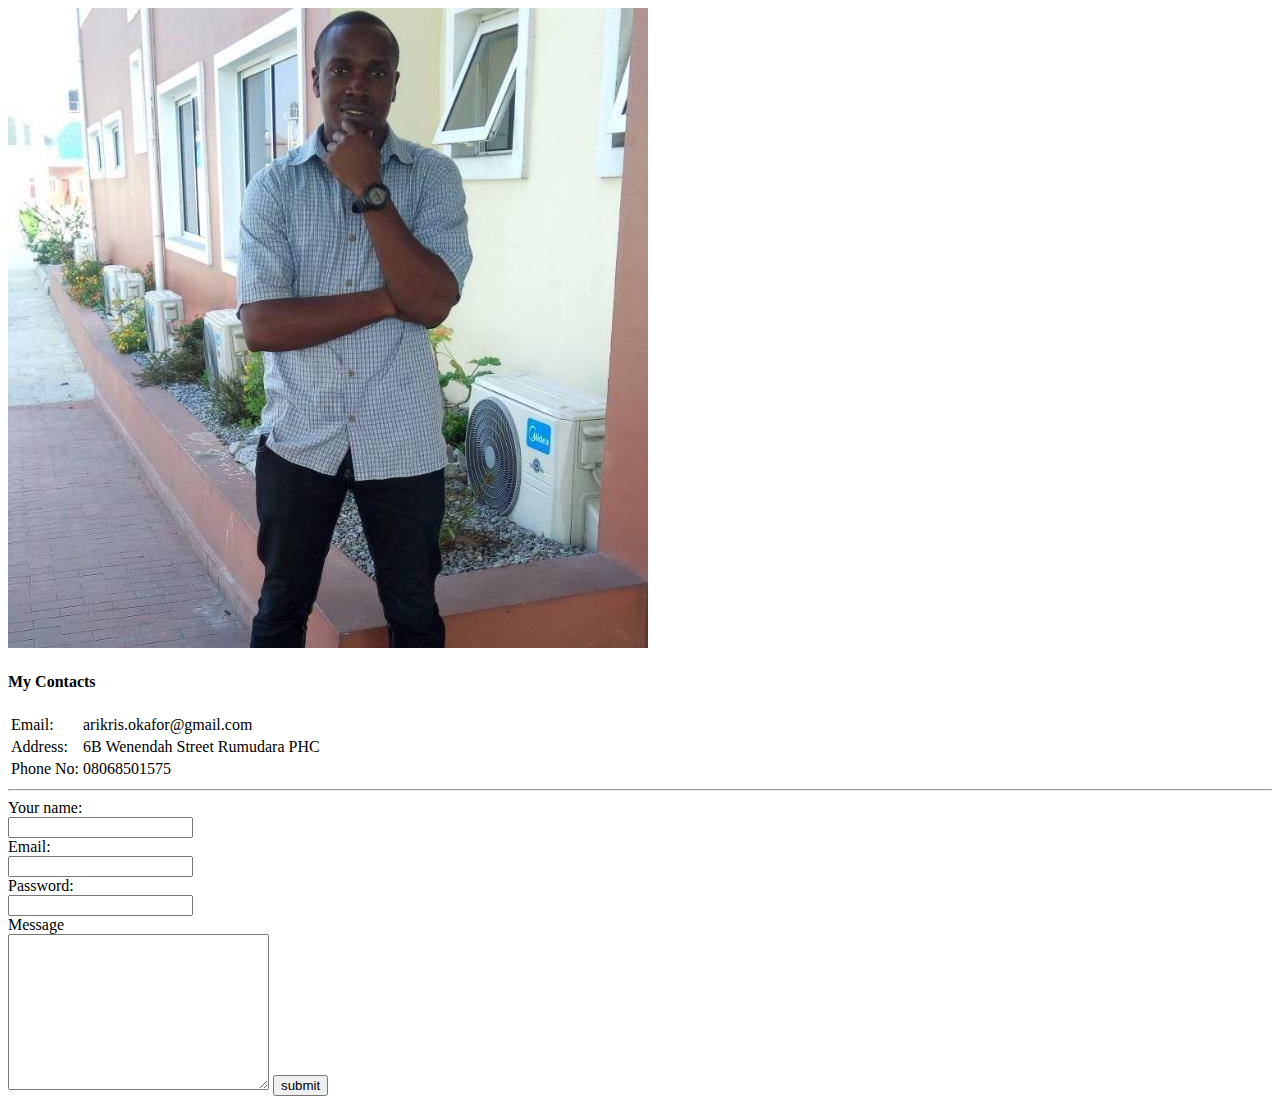
<file: Contacts.html>
<!DOCTYPE html>
<html lang="en">
<head>
  <meta charset="UTF-8">
  <meta name="viewport" content="width=device-width, initial-scale=1.0">
  <meta http-equiv="X-UA-Compatible" content="ie=edge">
  <title>Contact Me</title>
</head>
<body>
  <img src='Ari.jpg' alt='Arinze" profile pic'>
  <h4>My Contacts</h4>
  <table>
    <tr>
      <td>
        Email: </td>
        <td> arikris.okafor@gmail.com</td>
    </tr>
    <tr>
      <td>Address: </td><td>6B Wenendah Street Rumudara PHC</td>
    </tr>
    <tr><td>Phone No: </td><td>08068501575</td>
    </tr>

  </table>
    
  <hr>
  <form action="mailto:oarinze@telnetng.com" target="blank">
    <label for='name'> Your name:</label><br>
    <input type="text" name="yourName" id=""><br>
    <label for="email">Email:</label><br>
    <input type="email" name='yourEmail'><br>
    <label for="password">Password:</label><br>
    <input type="password" name='YourPassword'><br>
    <label for="message">Message</label><br>
    <textarea name="" id="" cols="30" rows="10"></textarea>
    <input type='submit' value='submit'>
    
  </form>

</body>
</html>
</file>
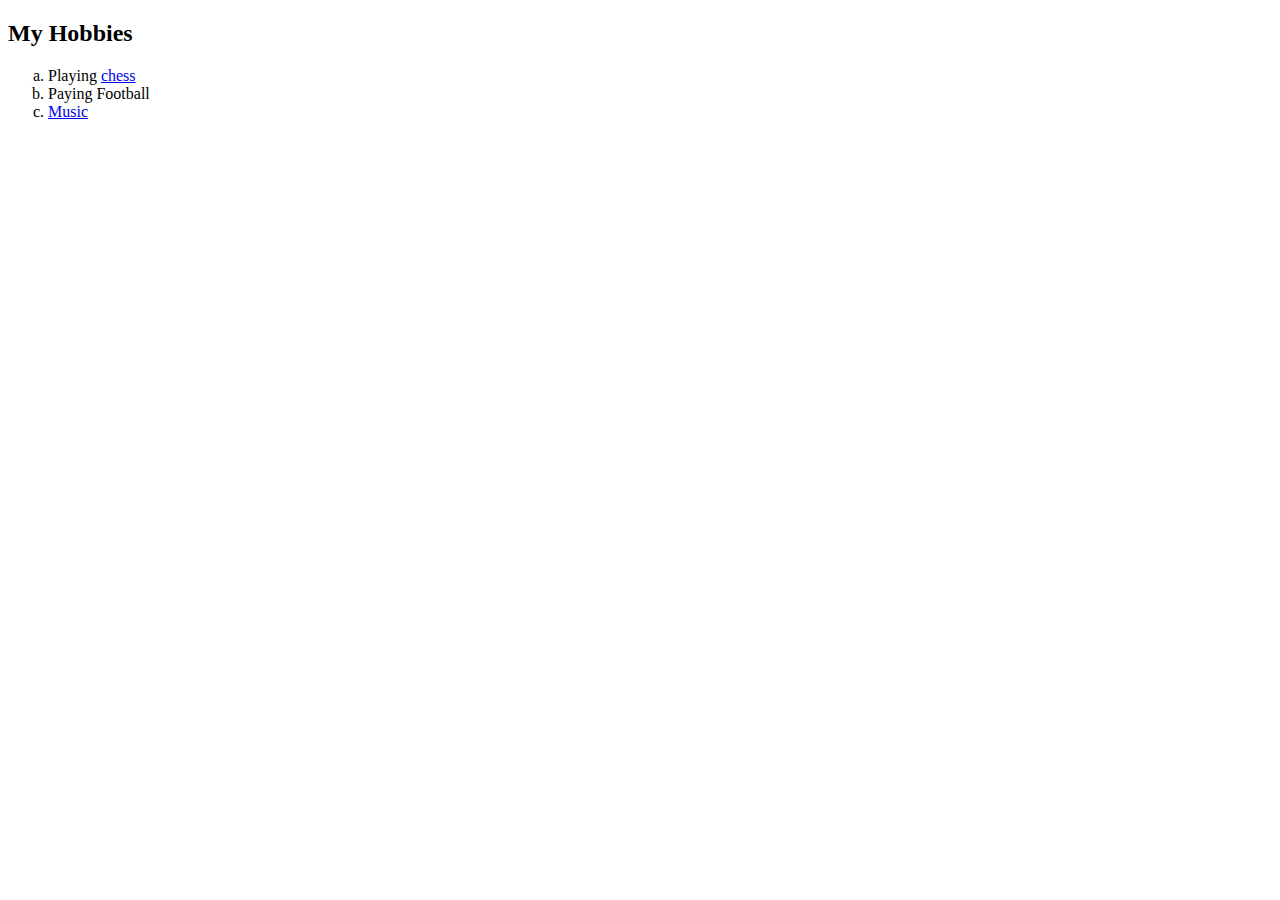
<file: Hobbies.html>
<!DOCTYPE html>
<html lang="en">
<head>
  <meta charset="UTF-8">
  <meta name="viewport" content="width=device-width, initial-scale=1.0">
  <meta http-equiv="X-UA-Compatible" content="ie=edge">
  <title>My Hobbies</title>
</head>
<body>
  <h2>My Hobbies</h2>
  <ol type='a'>
    <li>Playing <a href='https://www.chess.com/'>chess</a></li>
    <li>Paying Football</li>
    <li><a href='https://jesusful.com/'>Music</a></li>
  </ol>

</body>
</html>
</file>
